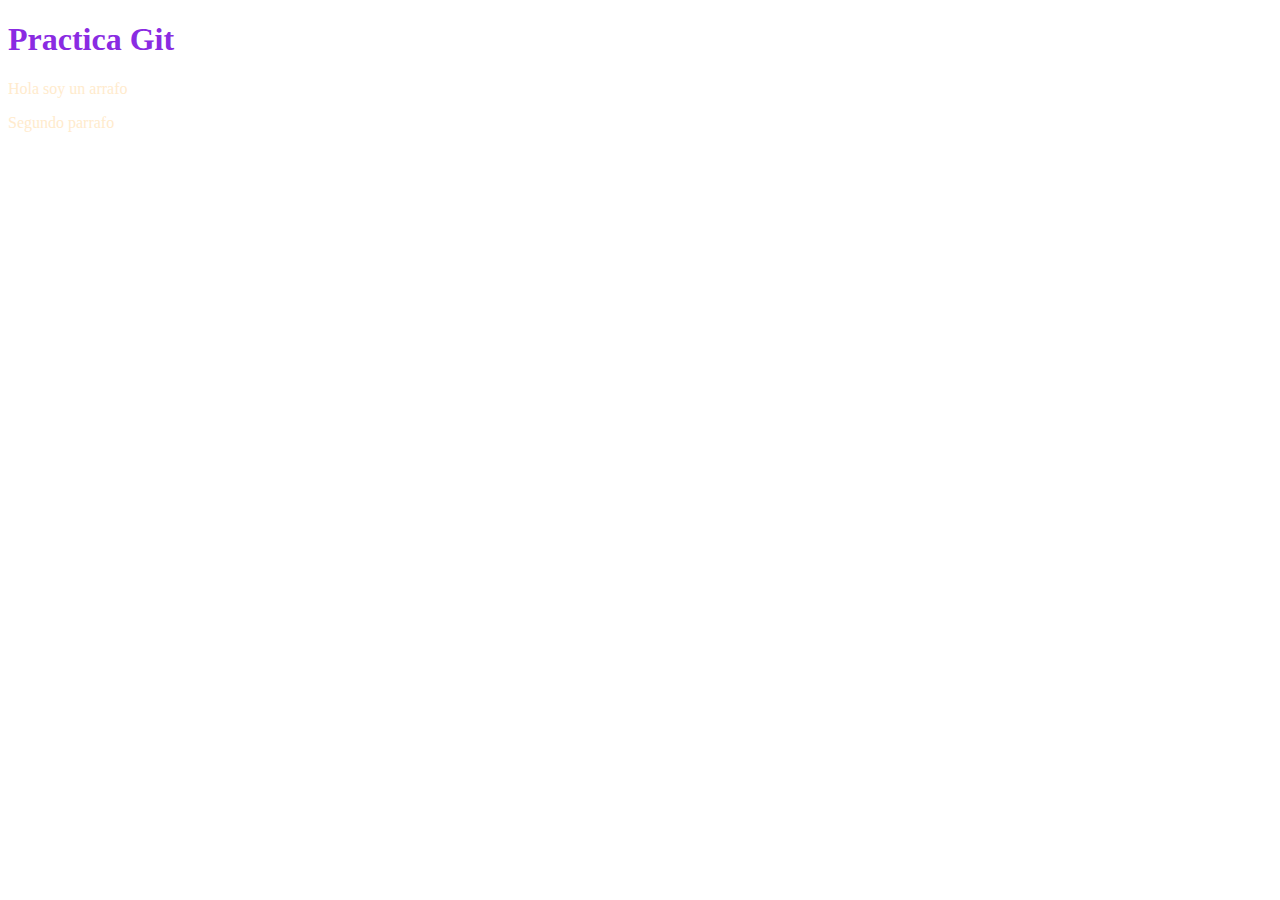
<file: index.html>
<!DOCTYPE html>
<html lang="en">
<head>
    <meta charset="UTF-8">
    <meta http-equiv="X-UA-Compatible" content="IE=edge">
    <meta name="viewport" content="width=device-width, initial-scale=1.0">
    <link rel="stylesheet" href="css/estilos.css">
    <title>Practica Git</title>
</head>
<body>
    <h1>Practica Git</h1>
    <p>Hola soy un arrafo</p>
    <p>Segundo parrafo</p>
</body>
</html>
</file>
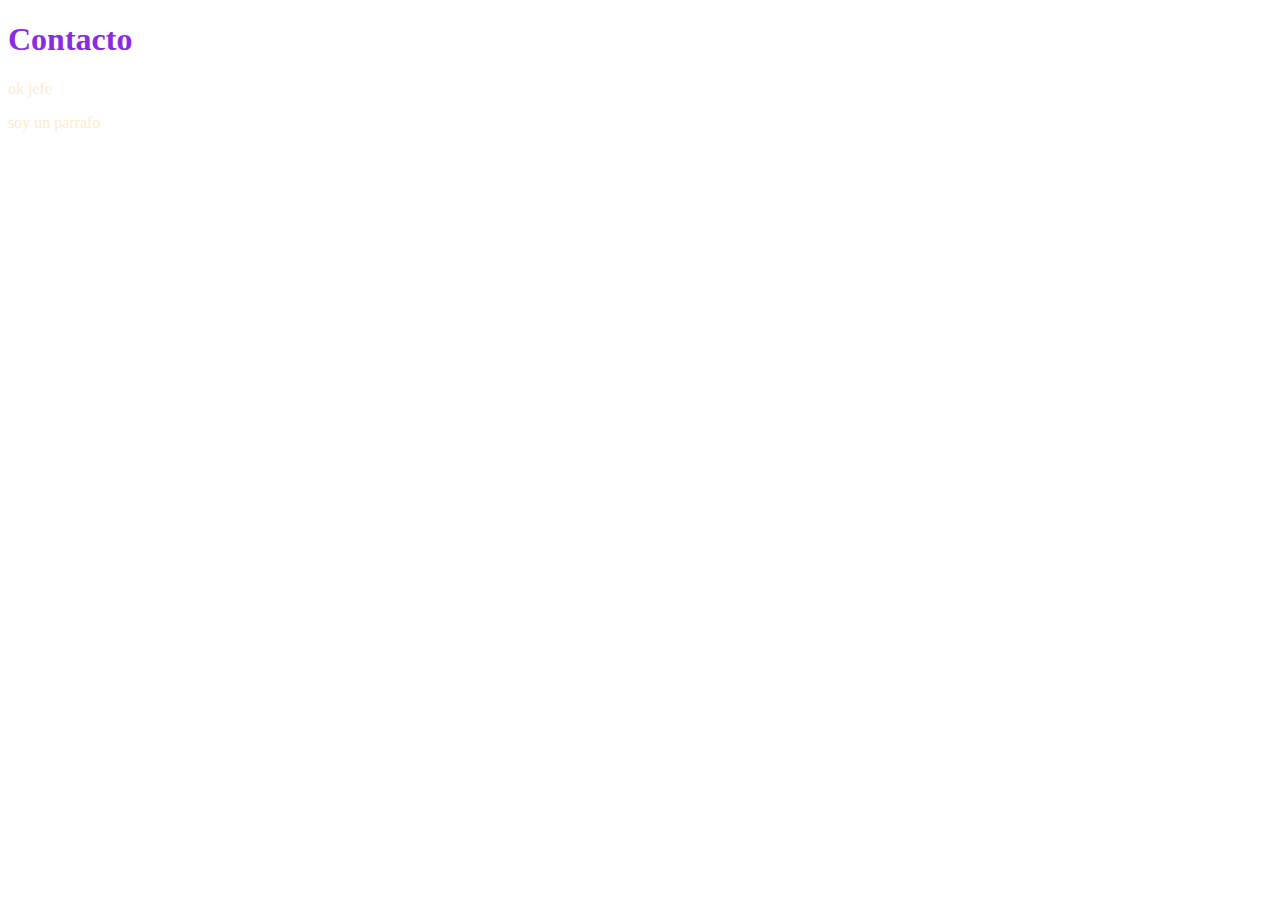
<file: Internas/contacto.html>
<!DOCTYPE html>
<html lang="en">
<head>
    <meta charset="UTF-8">
    <meta http-equiv="X-UA-Compatible" content="IE=edge">
    <meta name="viewport" content="width=device-width, initial-scale=1.0">
    <link rel="stylesheet" href="../css/estilos.css">
    <title>Contacto</title>
</head>
<body>
    <h1>Contacto</h1>
    <p>ok jefe</p>
    <p>soy un parrafo</p>
</body>
</html>
</file>
<file: css/estilos.css>
h1{
    color: blueviolet;
}
p{
    color: blanchedalmond;
}
</file>
